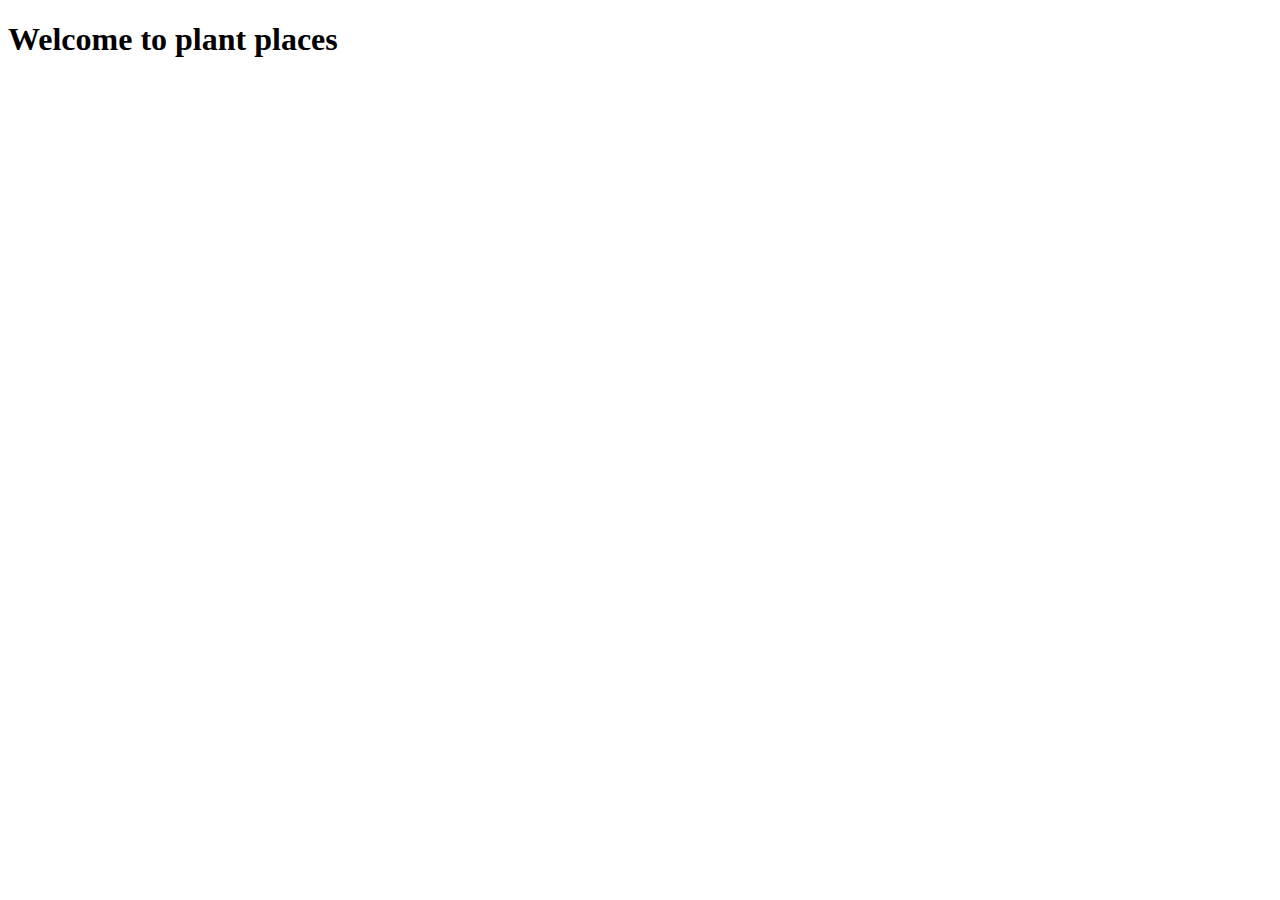
<file: PlantPlaces/target/PlantPlaces-0.0.1-SNAPSHOT/index.html>
<?xml version="1.0" encoding="UTF-8" ?>
<!DOCTYPE html PUBLIC "-//W3C//DTD XHTML 1.0 Strict//EN" "http://www.w3.org/TR/xhtml1/DTD/xhtml1-strict.dtd">
<html xmlns = "http://www.w3.org/1999/xhtml"   
   xmlns:h="http://java.sun.com/jsf/html"
    xmlns:f="http://java.sun.com/jsf/core"
    xmlns:p="http://primefaces.org/ui">
<h:head>
<meta http-equiv="Content-Type" content="text/html; charset=UTF-8" />
<title>Plant Places</title>
</h:head>
<h:body>
<h1>Welcome to plant places</h1>
<em><h:inputLabel value="#{applicationInfo.slogan}"/></em>
</h:body>
</html>
</file>
